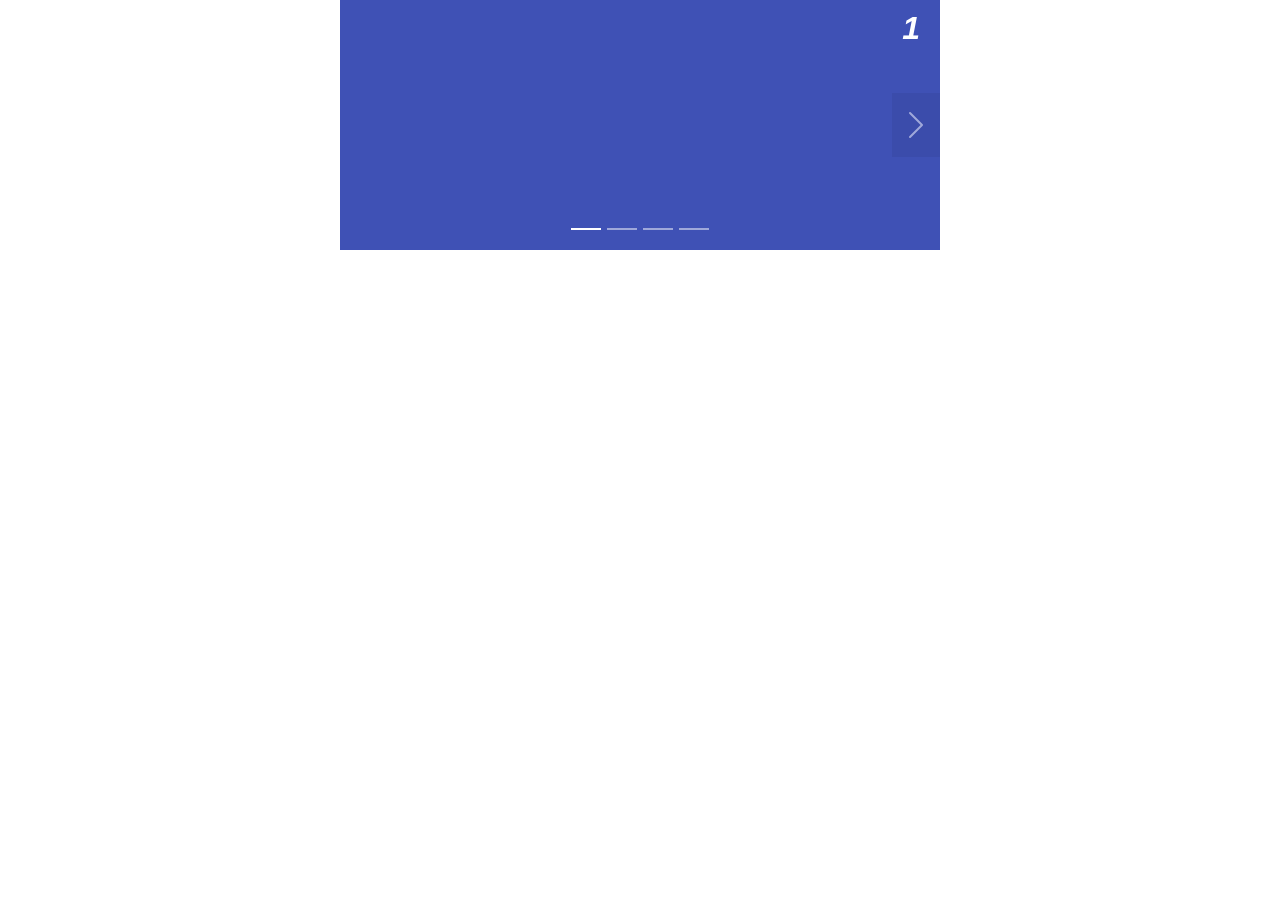
<file: 3/index.html>
<!doctype html>
<html lang="ru">

<head>
  <meta charset="utf-8">
  <meta name="viewport" content="width=device-width, initial-scale=1, shrink-to-fit=no">
  <!-- Подключаем CSS слайдера -->
  <link rel="stylesheet" href="simple-adaptive-slider.css">
  <style>
    /* стили для элемента body */
    body {
      margin: 0;
      font-family: -apple-system, BlinkMacSystemFont, 'Segoe UI', Roboto, 'Helvetica Neue', Arial,
      sans-serif, 'Apple Color Emoji', 'Segoe UI Emoji', 'Segoe UI Symbol';
    }

    /* дополнительные стили для этого примера */
    .itcss__items {
      counter-reset: slide;
    }

    .itcss__item {
      counter-increment: slide;
    }

    .itcss__item>div::before {
      content: counter(slide);
      position: absolute;
      top: 10px;
      right: 20px;
      color: #fff;
      font-style: italic;
      font-size: 32px;
      font-weight: bold;
    }
  </style>
  <!-- Подключаем JS слайдера -->
  <script defer src="simple-adaptive-slider.js"></script>
  <script>
    document.addEventListener('DOMContentLoaded', () => {
      // активация слайдера
      new ItcSimpleSlider('.itcss', {
        loop: false,
        autoplay: true,
        swipe: true,
        onInit(slider) {
          console.log(this);
        }
      });
    });
  </script>
</head>

<body>
  <!-- Разметка слайдера -->
  <div class="itcss">
    <div class="itcss__wrapper">
      <div class="itcss__items">
        <div class="itcss__item">
          <div style="height: 250px; background: #3f51b5;"></div>
        </div>
        <div class="itcss__item">
          <div style="height: 250px; background: #607d8b;"></div>
        </div>
        <div class="itcss__item">
          <div style="height: 250px; background: #f44336;"></div>
        </div>
        <div class="itcss__item">
          <div style="height: 250px; background: #4caf50;"></div>
        </div>
      </div>
    </div>
    <button class="itcss__btn itcss__btn_prev" role="button" data-slide="prev"></button>
    <button class="itcss__btn itcss__btn_next" role="button" data-slide="next"></button>
  </div>
</body>

</html>
</file>
<file: 3/simple-adaptive-slider.css>
/**
  * SimpleAdaptiveSlider by itchief (https://github.com/itchief/ui-components/tree/master/simple-adaptive-slider)
  * Copyright 2020 - 2022 Alexander Maltsev
  * Licensed under MIT (https://github.com/itchief/ui-components/blob/master/LICENSE)
  */

/* стили для корневого элемента слайдера */
.itcss {
  position: relative;
  max-width: 600px;
  margin-right: auto;
  margin-left: auto;
}

/* стили для wrapper */
.itcss__wrapper {
  position: relative;
  overflow: hidden;
  background-color: #eee;
}

/* стили для элемента, в котором непосредственно расположены элементы (слайды) */
.itcss__items {
  display: flex;
  transform-style: preserve-3d;
  backface-visibility: hidden;
  transition: transform 0.5s ease;
  will-change: transform;
}

/* стили для элементов */
.itcss__item {
  position: relative;
  flex: 0 0 100%;
  max-width: 100%;
  transform-style: preserve-3d;
  backface-visibility: hidden;
  will-change: transform;
}

/* кнопки Prev и Next */
.itcss__btn {
  position: absolute;
  top: 50%;
  display: flex;
  justify-content: center;
  align-items: center;
  width: 3rem;
  height: 4rem;
  color: #fff;
  background: rgb(0 0 0 / 10%);
  border: none;
  outline: none;
  transform: translateY(-50%);
  cursor: pointer;
  opacity: 0.5;
  user-select: none;
}

.itcss__btn_hide {
  display: none;
}

.itcss__btn:hover,
.itcss__btn:focus {
  color: #fff;
  text-decoration: none;
  border: none;
  opacity: 0.7;
}

.itcss__btn_prev {
  left: 0;
}

.itcss__btn_next {
  right: 0;
}

.itcss__btn::before {
  content: "";
  display: inline-block;
  width: 2rem;
  height: 2rem;
  background: transparent no-repeat center center;
  background-size: 100% 100%;
}

.itcss__btn_prev::before {
  background-image: url("data:image/svg+xml,%3csvg xmlns='http://www.w3.org/2000/svg' viewBox='0 0 16 16' fill='%23fff'%3e%3cpath d='M11.354 1.646a.5.5 0 0 1 0 .708L5.707 8l5.647 5.646a.5.5 0 0 1-.708.708l-6-6a.5.5 0 0 1 0-.708l6-6a.5.5 0 0 1 .708 0z'/%3e%3c/svg%3e");
}

.itcss__btn_next::before {
  background-image: url("data:image/svg+xml,%3csvg xmlns='http://www.w3.org/2000/svg' viewBox='0 0 16 16' fill='%23fff'%3e%3cpath d='M4.646 1.646a.5.5 0 0 1 .708 0l6 6a.5.5 0 0 1 0 .708l-6 6a.5.5 0 0 1-.708-.708L10.293 8 4.646 2.354a.5.5 0 0 1 0-.708z'/%3e%3c/svg%3e");
}

/* Индикаторы */
.itcss__indicators {
  position: absolute;
  right: 0;
  bottom: 10px;
  left: 0;
  display: flex;
  justify-content: center;
  margin: 0 15%;
  padding-left: 0;
  list-style: none;
  user-select: none;
}

.itcss__indicator {
  flex: 0 1 auto;
  width: 30px;
  height: 2px;
  margin-right: 3px;
  margin-left: 3px;
  background-color: rgb(255 255 255 / 50%);
  background-clip: padding-box;
  border-top: 10px solid transparent;
  border-bottom: 10px solid transparent;
  cursor: pointer;
}

.itcss__indicator_active {
  background-color: #fff;
}

/* класс для отключения transition */
.transition-none {
  transition: none;
}

.d-none {
  display: none;
}
</file>
